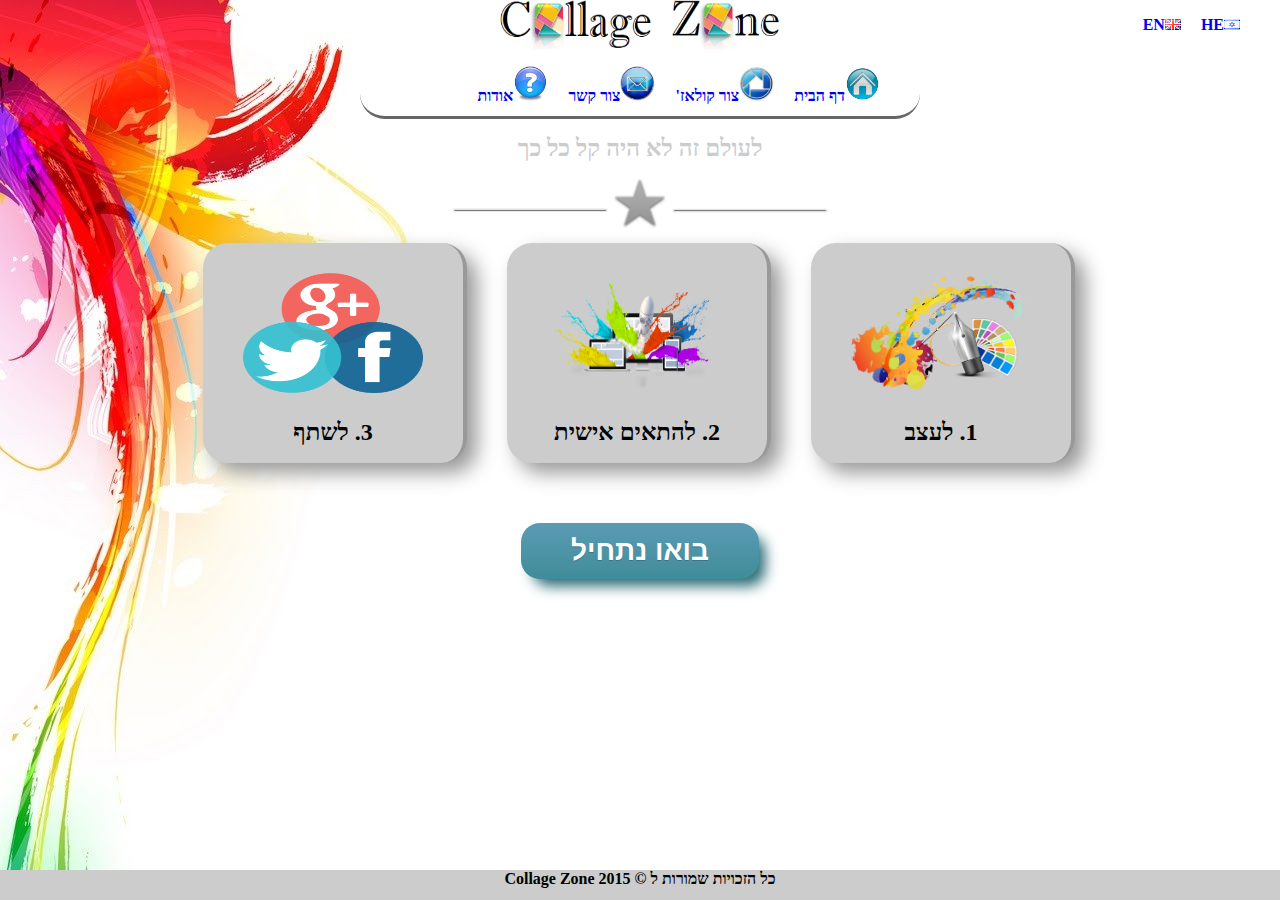
<file: index.html>
<!DOCTYPE HTML PUBLIC "-//W3C//DTD HTML 4.01 Transitional//EN"
"http://www.w3.org/TR/html4/loose.dtd">
<html xmlns="http://www.w3.org/1999/xhtml">
	<head>
		<meta http-equiv="Content-Type" content="text/html; charset=utf-8" />
		<meta name="viewport" content="width=device-width,initial-scale=1,maximum-scale=1,user-scalable=no">
		<meta http-equiv="X-UA-Compatible" content="IE=edge,chrome=1">
		<meta name="HandheldFriendly" content="true">
		<title>CollagZone יצירת קולאז' בכל איזור</title>
		<link rel="shortcut icon" href="favicon.ico">
		<link rel="stylesheet" href="style.css">
		<link rel="stylesheet" href="button.css" />
	</head>

	<body>

		<div class="all-site">
			<header>
				<div id="logo">
					<center>
						<img src="pic\collage_zone.png" width="280px" height="50px"/>
					</center>
				</div>
				<nav>
					<ul>
						<li class="li_nav"><img src="pic\home.png" width="35px" height="35px" /><a class="a_menu" href="index.html">דף הבית</a>
						</li>
						<li class="li_nav"><img src="pic\pro.png" width="35px" height="35px"/><a class="a_menu" href="project.html">צור קולאז'</a>
						</li>
						<li class="li_nav"><img src="pic\contact.png" width="35px" height="35px" /><a class="a_menu" href="contact.html">צור קשר</a>
						</li>
						<li class="li_nav"><img src="pic\about.png" width="35px" height="35px"/><a class="a_menu" href="about.html">אודות</a>
						</li>
					</ul>
				</nav>
				<div id="h1">
					<h1>לעולם זה לא היה קל כל כך</h1>
					<img src="star.png" width="30%">
					<br/>
					<br/>
				</div>
				<div class="main">

					<div class="all-boxes">
						<div class="box">
							<div class="img-box">
								<img src="pic/design.png" width="180px" height="120px"/>
								<div class="txt-box">

									<h1>1. לעצב</h1>
								</div>
								<div class="info-text">
									תעצבו את הקולאז' שלכם איך שתרצו ובאיזה צבע שתרצו ובאיזה גודל שתרצו.
								</div>
							</div>

						</div>
						<div class="box">
							<div class="img-box">
								<img src="pic/customize.png" width="180px" height="120px"/>
								<div class="txt-box">

									<h1>2. להתאים אישית</h1>
								</div>
								<div class="info-text">
									בואו ליצור את הקולאז' שלכם עם עשרות תבניות מוכנות מראש.
								</div>
							</div>

						</div>
						<div class="box">
							<div class="img-box">
								<img src="pic/share.png" width="180px" height="120px"/>
								<div class="txt-box">

									<h1>3. לשתף</h1>
								</div>
								<div class="info-text">
									תוכלו גם לשתף את היצירה שלכם ברשתות החברתיות בקלי קלות.
								</div>
							</div>

						</div>

					</div>

				</div>
			</header>
			<center>
				<a href="project.html" class="myButton">בואו נתחיל</a>
			</center>
		</div>
		<div class="lang">
			<ul>
				<li>
					<a href="index.html"><img src="he.png" />HE</a>
				</li>
				<li>
					<a href="eng/index.html"><img src="en.png" />EN</a>
				</li>
			</ul>
		</div>

	</body>
	<footer>
		כל הזכויות שמורות ל © Collage Zone 2015
					<span class="likebtn-wrapper" data-theme="github" data-lang="auto" data-identifier="likeButton1"></span>
			<script>
				(function(d, e, s) {
					if (d.getElementById("likebtn_wjs"))
						return;
					a = d.createElement(e);
					m = d.getElementsByTagName(e)[0];
					a.async = 1;
					a.id = "likebtn_wjs";
					a.src = s;
					m.parentNode.insertBefore(a, m)
				})(document, "script", "//w.likebtn.com/js/w/widget.js");
			</script>
	</footer>
</html>
</file>
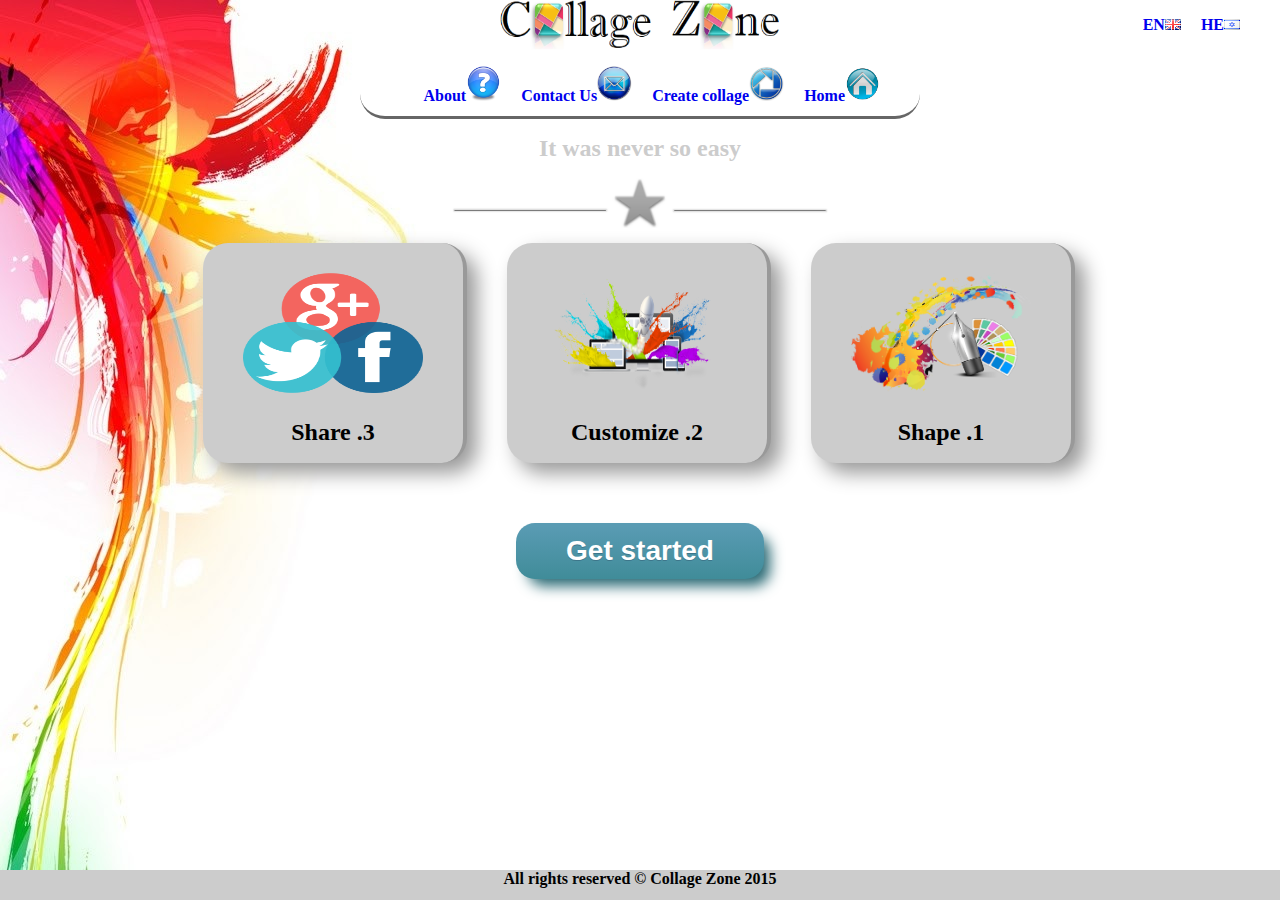
<file: eng/index.html>
<!DOCTYPE HTML PUBLIC "-//W3C//DTD HTML 4.01 Transitional//EN"
"http://www.w3.org/TR/html4/loose.dtd">
<html xmlns="http://www.w3.org/1999/xhtml">
	<head>
		<meta http-equiv="Content-Type" content="text/html; charset=utf-8" />
		<meta name="viewport" content="width=device-width,initial-scale=1,maximum-scale=1,user-scalable=no">
		<meta http-equiv="X-UA-Compatible" content="IE=edge,chrome=1">
		<meta name="HandheldFriendly" content="true">
		<title>CollagZone יצירת קולאז' בכל איזור</title>
		<link rel="shortcut icon" href="../favicon.ico">
		<link rel="stylesheet" href="../style.css">
		<link rel="stylesheet" href="../button.css" />
	</head>

	<body>

		<div class="all-site">
			<header>
				<div id="logo">
					<center>
						<img src="../pic\collage_zone.png" width="280px" height="50px"/>
					</center>
				</div>
				<nav>
					<ul>
						<li class="li_nav"><img src="../pic\home.png" width="35px" height="35px" /><a class="a_menu" href="index.html">Home</a>
						</li>
						<li class="li_nav"><img src="../pic\pro.png" width="35px" height="35px"/><a class="a_menu" href="project.html">Create collage</a>
						</li>
						<li class="li_nav"><img src="../pic\contact.png" width="35px" height="35px" /><a class="a_menu" href="contact.html">Contact Us</a>
						</li>
						<li class="li_nav"><img src="../pic\about.png" width="35px" height="35px"/><a class="a_menu" href="about.html">About</a>
						</li>
					</ul>
				</nav>
				<div id="h1">
					<h1>It was never so easy</h1>
					<img src="../star.png" width="30%">
					<br/>
					<br />
				</div>
				<div class="main">

					<div class="all-boxes">
						<div class="box">
							<div class="img-box">
								<img src="../pic/design.png" width="180px" height="120px"/>
								<div class="txt-box">

									<h1>1. Shape</h1>
								</div>
								<div class="info-text">
									Will shape your collage whatever you want, and any color you want and what size you want.
								</div>
							</div>

						</div>
						<div class="box">
							<div class="img-box">
								<img src="../pic/customize.png" width="180px" height="120px"/>
								<div class="txt-box">

									<h1>2. Customize</h1>
								</div>
								<div class="info-text">
									Come and create your collage with dozens of ready-made templates.
								</div>
							</div>

						</div>
						<div class="box">
							<div class="img-box">
								<img src="../pic/share.png" width="180px" height="120px"/>
								<div class="txt-box">

									<h1>3. Share</h1>
								</div>
								<div class="info-text">
									You can also share your creation on social networks a breeze.
								</div>
							</div>

						</div>

					</div>

				</div>
			</header>
			<center>
				<a href="project.html" class="myButton">Get started</a>
			</center>
		</div>
		<div class="lang">
			<ul>
				<li>
					<a href="../index.html"><img src="../he.png" />HE</a>
				</li>
				<li>
					<a href="eng/index.html"><img src="../en.png" />EN</a>
				</li>
			</ul>
		</div>

	</body>
	<footer>
		All rights reserved © Collage Zone 2015 <span class="likebtn-wrapper" data-theme="github" data-lang="auto" data-identifier="likeButton1"></span>
		<script>
			(function(d, e, s) {
				if (d.getElementById("likebtn_wjs"))
					return;
				a = d.createElement(e);
				m = d.getElementsByTagName(e)[0];
				a.async = 1;
				a.id = "likebtn_wjs";
				a.src = s;
				m.parentNode.insertBefore(a, m)
			})(document, "script", "//w.likebtn.com/js/w/widget.js");
		</script>
	</footer>
</html>
</file>
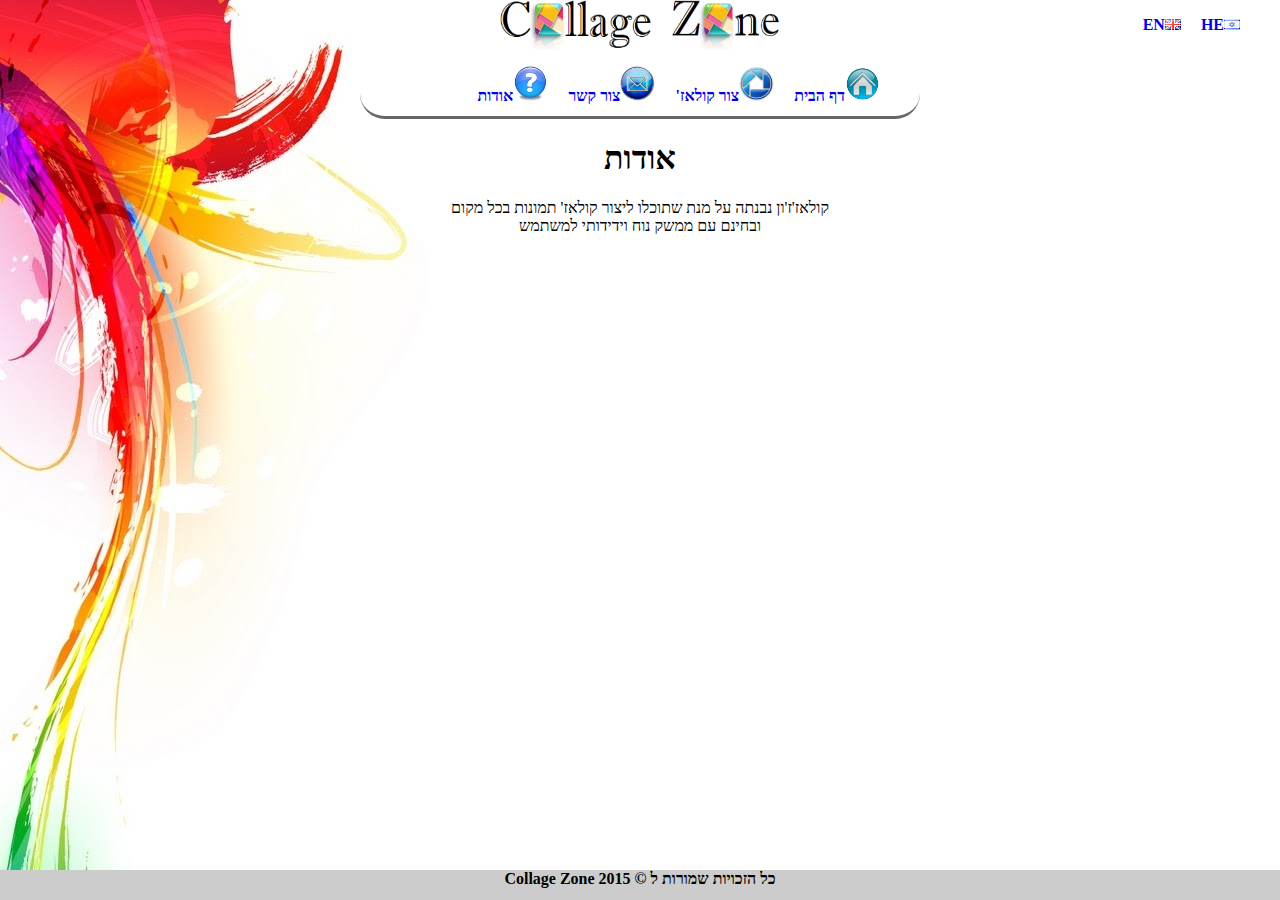
<file: about.html>
<!DOCTYPE HTML PUBLIC "-//W3C//DTD HTML 4.01 Transitional//EN"
"http://www.w3.org/TR/html4/loose.dtd">
<html xmlns="http://www.w3.org/1999/xhtml">
	<head>
		<meta http-equiv="Content-Type" content="text/html; charset=utf-8" />
		<meta name="viewport" content="width=device-width,initial-scale=1,maximum-scale=1,user-scalable=no">
		<meta http-equiv="X-UA-Compatible" content="IE=edge,chrome=1">
		<meta name="HandheldFriendly" content="true">
		<title>CollagZone יציאת קולאז' בכל איזור</title>
		<link rel="shortcut icon" href="favicon.ico">
		<link rel="stylesheet" href="style.css">
		<link rel="stylesheet" href="button.css" />
	</head>

	<body>

		<div class="all-site">
			<header>
				<div id="logo">
					<center>
						<img src="pic\collage_zone.png" width="280px" height="50px"/>
					</center>
				</div>
				<nav>
					<ul>
						<li class="li_nav"><img src="pic\home.png" width="35px" height="35px" /><a class="a_menu" href="index.html">דף הבית</a>
						</li>
						<li class="li_nav"><img src="pic\pro.png" width="35px" height="35px"/><a class="a_menu" href="project.html">צור קולאז'</a>
						</li>
						<li class="li_nav"><img src="pic\contact.png" width="35px" height="35px" /><a class="a_menu" href="contact.html">צור קשר</a>
						</li>
						<li class="li_nav"><img src="pic\about.png" width="35px" height="35px"/><a class="a_menu" href="about.html">אודות</a>
						</li>
					</ul>
				</nav>
				<div class="lang">
					<ul>
						<li>
							<a href="index.html"><img src="he.png" />HE</a>
						</li>
						<li>
							<a href="eng/index.html"><img src="en.png" />EN</a>
						</li>
					</ul>
				</div>
<center><div id="about"><h1>אודות</h1>
<p style="width: 400px;">קולאז'ז'ון נבנתה על מנת שתוכלו ליצור קולאז' תמונות בכל מקום ובחינם
	עם ממשק נוח וידידותי למשתמש
</p></div></center>
	</body>
	<footer>
		כל הזכויות שמורות ל © Collage Zone 2015 <span class="likebtn-wrapper" data-theme="github" data-lang="auto" data-identifier="likeButton1"></span>
		<script>
			(function(d, e, s) {
				if (d.getElementById("likebtn_wjs"))
					return;
				a = d.createElement(e);
				m = d.getElementsByTagName(e)[0];
				a.async = 1;
				a.id = "likebtn_wjs";
				a.src = s;
				m.parentNode.insertBefore(a, m)
			})(document, "script", "//w.likebtn.com/js/w/widget.js");
		</script>
	</footer>
</html>
</file>
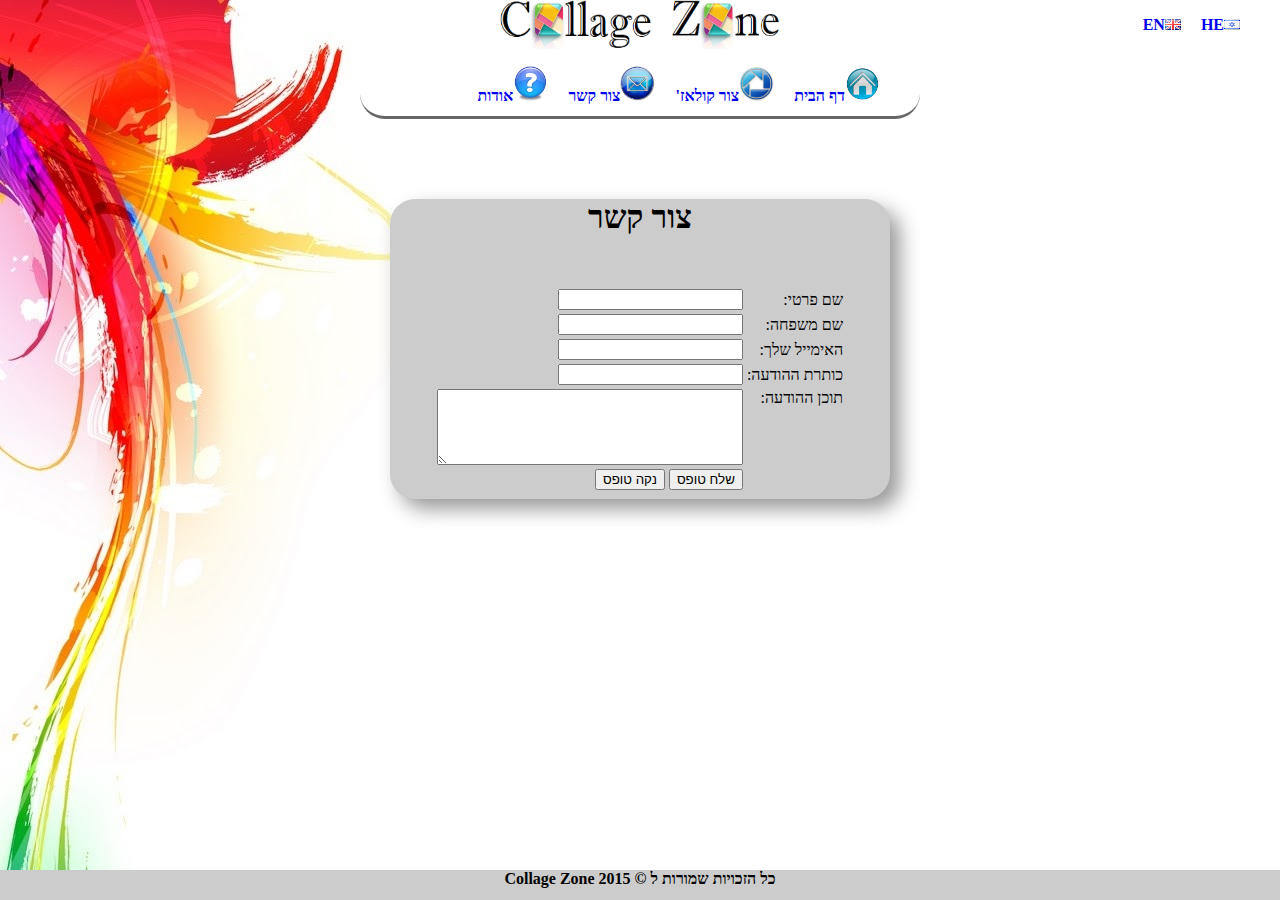
<file: contact.html>
<!DOCTYPE HTML PUBLIC "-//W3C//DTD HTML 4.01 Transitional//EN"
"http://www.w3.org/TR/html4/loose.dtd">
<html xmlns="http://www.w3.org/1999/xhtml">
	<head>
		<meta http-equiv="Content-Type" content="text/html; charset=utf-8" />
		<meta name="viewport" content="width=device-width,initial-scale=1,maximum-scale=1,user-scalable=no">
		<meta http-equiv="X-UA-Compatible" content="IE=edge,chrome=1">
		<meta name="HandheldFriendly" content="true">
		<title>CollagZone יציאת קולאז' בכל איזור</title>
		<link rel="shortcut icon" href="favicon.ico">
		<link rel="stylesheet" href="style.css">
		<link rel="stylesheet" href="button.css" />
	</head>

	<body>

		<div class="all-site">

			<div id="logo">
				<center>
					<img src="pic\collage_zone.png" width="280px" height="50px"/>
				</center>
			</div>
			<nav>
				<ul>
					<li class="li_nav"><img src="pic\home.png" width="35px" height="35px" /><a class="a_menu" href="index.html">דף הבית</a>
					</li>
					<li class="li_nav"><img src="pic\pro.png" width="35px" height="35px"/><a class="a_menu" href="project.html">צור קולאז'</a>
					</li>
					<li class="li_nav"><img src="pic\contact.png" width="35px" height="35px" /><a class="a_menu" href="contact.html">צור קשר</a>
					</li>
					<li class="li_nav"><img src="pic\about.png" width="35px" height="35px"/><a class="a_menu" href="about.html">אודות</a>
					</li>
				</ul>
			</nav>
			<div class="formpage">
				<h1 class="hform">צור קשר</h1>
				<center>
					<form name="theform" method="post" action="tnx.html" "mailto:shlomibi5@gmail.com">
						<table>
							<tr>
								<td>שם פרטי:</td>
								<td>
								<input type="text" name="Pname" required="required" />
								</td>
							</tr>
							<tr>
								<td>שם משפחה:</td>
								<td>
								<input type="text" name="Lname" />
								</td>
							</tr>
							<tr>
								<td>האימייל שלך:</td>
								<td>
								<input type="text" name="Email" required="required" />
								</td>
							</tr>
							<tr>
								<td>כותרת ההודעה:</td>
								<td>
								<input type="text" name="Mtitle" required="required" />
								</td>
							</tr>
							<tr>
								<td valign="top">תוכן ההודעה:</td>
								<td><textarea name="Mtext"></textarea></td>
							</tr>
							<tr>
								<td></td>
								<td>
								<input type="submit" value="שלח טופס" class="botton" name="Submit" />
								<input type="reset" value="נקה טופס" class="botton" />
								</td>
							</tr>
						</table>
					</form>
				</center>
			</div>
		</div>
				<div class="lang">
			<ul>
				<li>
					<a href="index.html"><img src="he.png" />HE</a>
				</li>
				<li>
					<a href="eng/index.html"><img src="en.png" />EN</a>
				</li>
			</ul>
		</div>

	</body>
	<footer>
		כל הזכויות שמורות ל © Collage Zone 2015
							<span class="likebtn-wrapper" data-theme="github" data-lang="auto" data-identifier="likeButton1"></span>
			<script>
				(function(d, e, s) {
					if (d.getElementById("likebtn_wjs"))
						return;
					a = d.createElement(e);
					m = d.getElementsByTagName(e)[0];
					a.async = 1;
					a.id = "likebtn_wjs";
					a.src = s;
					m.parentNode.insertBefore(a, m)
				})(document, "script", "//w.likebtn.com/js/w/widget.js");
			</script>
	</footer>
</html>
</file>
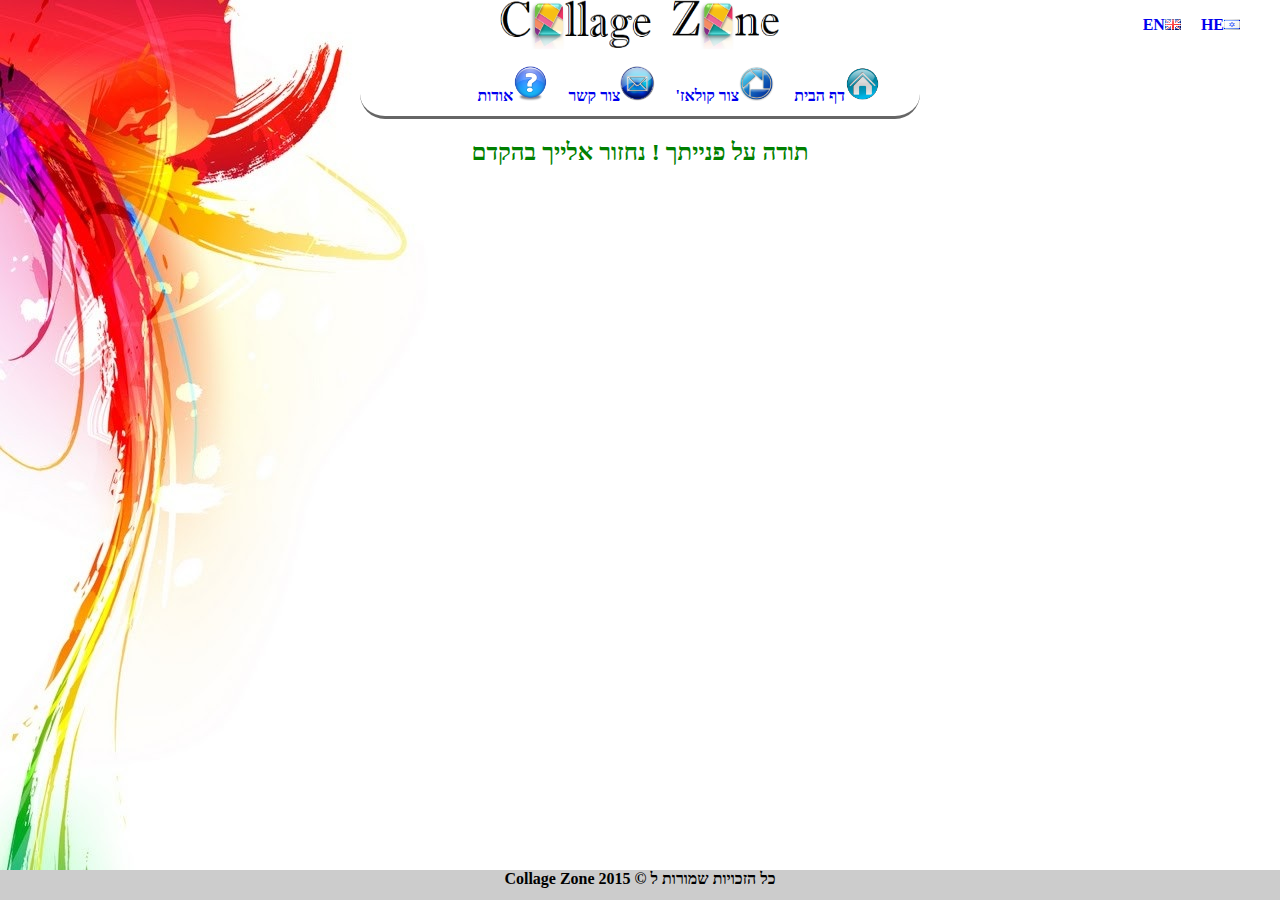
<file: tnx.html>
<!DOCTYPE HTML PUBLIC "-//W3C//DTD HTML 4.01 Transitional//EN"
"http://www.w3.org/TR/html4/loose.dtd">
<html xmlns="http://www.w3.org/1999/xhtml">
	<head>
		<meta http-equiv="Content-Type" content="text/html; charset=utf-8" />
		<meta name="viewport" content="width=device-width,initial-scale=1,maximum-scale=1,user-scalable=no">
		<meta http-equiv="X-UA-Compatible" content="IE=edge,chrome=1">
		<meta name="HandheldFriendly" content="true">
		<title>CollagZone יציאת קולאז' בכל איזור</title>
		<link rel="stylesheet" href="style.css">
		<link rel="stylesheet" href="button.css" />
	</head>

	<body>

		<div class="all-site">

			<div id="logo">
				<center>
					<img src="pic\collage_zone.png" width="280px" height="50px"/>
				</center>
			</div>
			<nav>
				<ul>
					<li class="li_nav"><img src="pic\home.png" width="35px" height="35px" /><a class="a_menu" href="index.html">דף הבית</a>
					</li>
					<li class="li_nav"><img src="pic\pro.png" width="35px" height="35px"/><a class="a_menu" href="project.html">צור קולאז'</a>
					</li>
					<li class="li_nav"><img src="pic\contact.png" width="35px" height="35px" /><a class="a_menu" href="contact.html">צור קשר</a>
					</li>
					<li class="li_nav"><img src="pic\about.png" width="35px" height="35px"/><a class="a_menu" href="about.html">אודות</a>
					</li>
				</ul>
			</nav>
			<div class="lang">
				<ul>
					<li>
						<a href="index.html"><img src="he.png" />HE</a>
					</li>
					<li>
						<a href="eng/index.html"><img src="en.png" />EN</a>
					</li>
				</ul>
			</div>
			<center>
				<h2 style="color: green">תודה על פנייתך ! נחזור אלייך בהקדם</h2>
			</center>

	</body>
	<footer>
		כל הזכויות שמורות ל © Collage Zone 2015
		<span class="likebtn-wrapper" data-theme="github" data-lang="auto" data-identifier="likeButton1"></span>
		<script>
			(function(d, e, s) {
				if (d.getElementById("likebtn_wjs"))
					return;
				a = d.createElement(e);
				m = d.getElementsByTagName(e)[0];
				a.async = 1;
				a.id = "likebtn_wjs";
				a.src = s;
				m.parentNode.insertBefore(a, m)
			})(document, "script", "//w.likebtn.com/js/w/widget.js");
		</script>
	</footer>
</html>
</file>
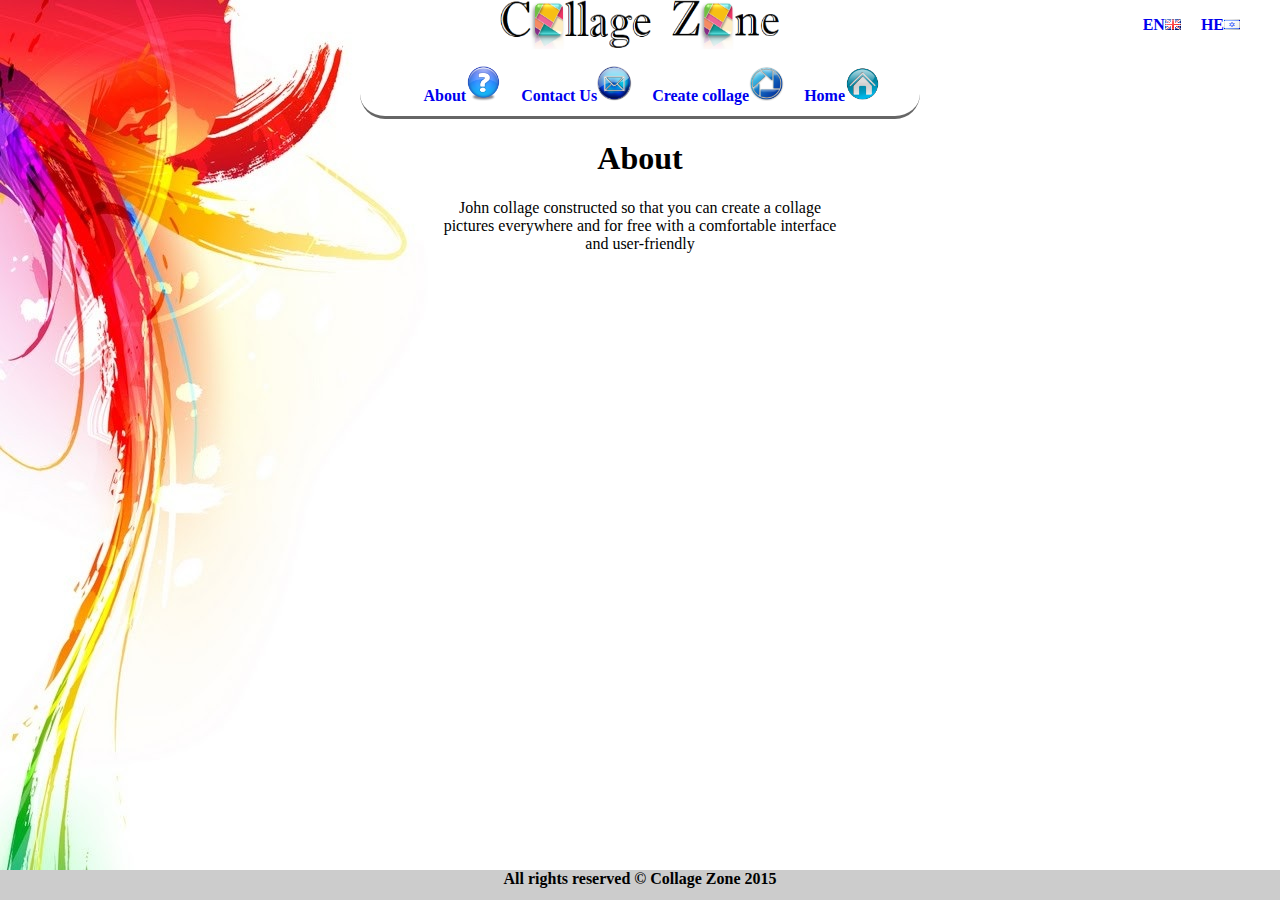
<file: eng/about.html>
<!DOCTYPE HTML PUBLIC "-//W3C//DTD HTML 4.01 Transitional//EN"
"http://www.w3.org/TR/html4/loose.dtd">
<html xmlns="http://www.w3.org/1999/xhtml">
	<head>
		<meta http-equiv="Content-Type" content="text/html; charset=utf-8" />
		<meta name="viewport" content="width=device-width,initial-scale=1,maximum-scale=1,user-scalable=no">
		<meta http-equiv="X-UA-Compatible" content="IE=edge,chrome=1">
		<meta name="HandheldFriendly" content="true">
		<title>CollagZone יציאת קולאז' בכל איזור</title>
		<link rel="shortcut icon" href="../favicon.ico">
		<link rel="stylesheet" href="../style.css">
		<link rel="stylesheet" href="../button.css" />
	</head>

	<body>

		<div class="all-site">
			<header>
				<div id="logo">
					<center>
						<img src="../pic\collage_zone.png" width="280px" height="50px"/>
					</center>
				</div>
				<nav>
					<ul>
						<li class="li_nav"><img src="../pic\home.png" width="35px" height="35px" /><a class="a_menu" href="index.html">Home</a>
						</li>
						<li class="li_nav"><img src="../pic\pro.png" width="35px" height="35px"/><a class="a_menu" href="project.html">Create collage</a>
						</li>
						<li class="li_nav"><img src="../pic\contact.png" width="35px" height="35px" /><a class="a_menu" href="contact.html">Contact Us</a>
						</li>
						<li class="li_nav"><img src="../pic\about.png" width="35px" height="35px"/><a class="a_menu" href="about.html">About</a>
						</li>
					</ul>
				</nav>
				<div class="lang">
					<ul>
						<li>
							<a href="../index.html"><img src="../he.png" />HE</a>
						</li>
						<li>
							<a href="eng/indexen.html"><img src="../en.png" />EN</a>
						</li>
					</ul>
				</div>
<center><div id="about"><h1>About</h1>
<p style="width: 400px;">John collage constructed so that you can create a collage pictures everywhere and for free with a comfortable interface and user-friendly
</p></div></center>
	</body>
	<footer>
		All rights reserved © Collage Zone 2015
		<span class="likebtn-wrapper" data-theme="github" data-lang="auto" data-identifier="likeButton1"></span>
		<script>
			(function(d, e, s) {
				if (d.getElementById("likebtn_wjs"))
					return;
				a = d.createElement(e);
				m = d.getElementsByTagName(e)[0];
				a.async = 1;
				a.id = "likebtn_wjs";
				a.src = s;
				m.parentNode.insertBefore(a, m)
			})(document, "script", "//w.likebtn.com/js/w/widget.js");
		</script>
	</footer>
</html>
</file>
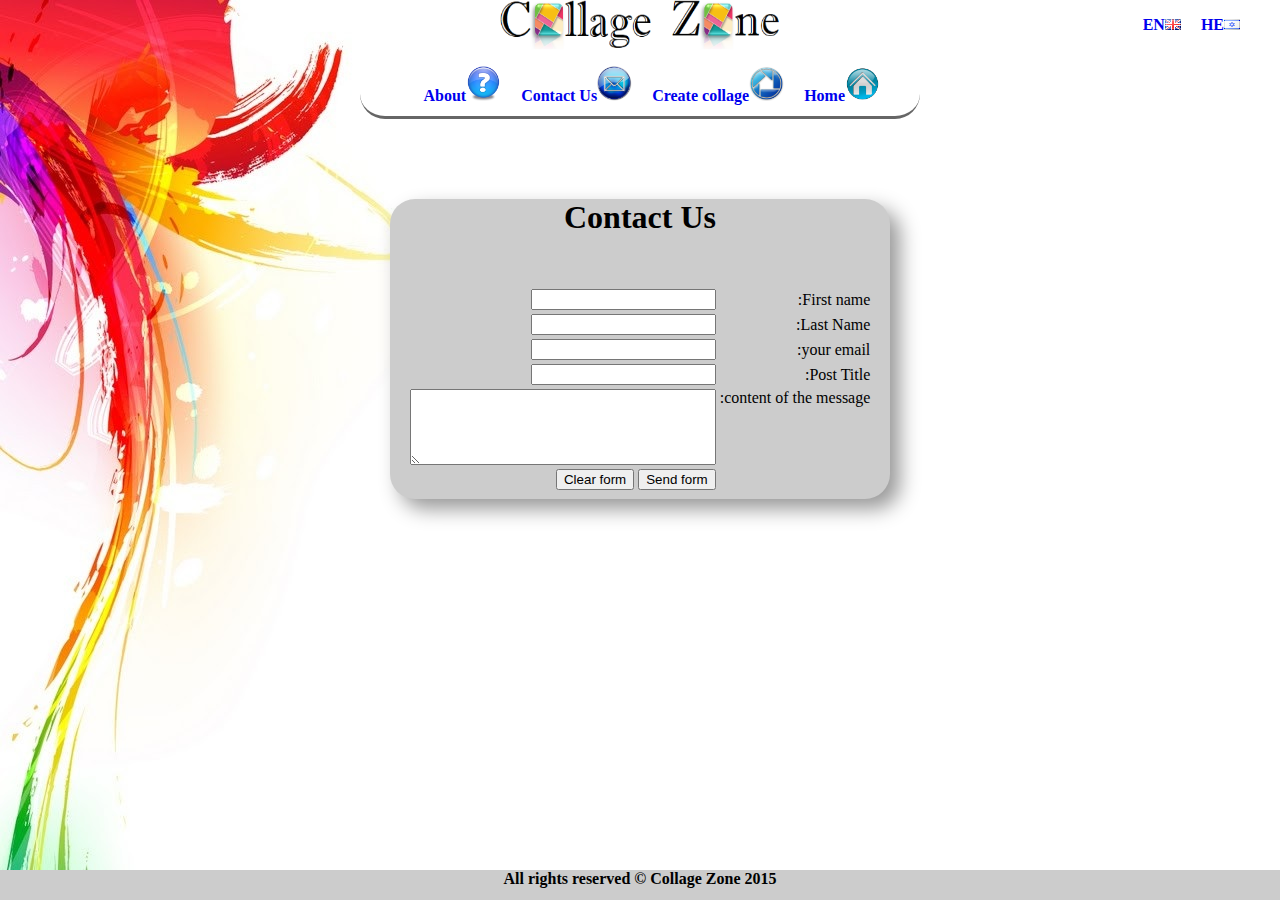
<file: eng/contact.html>
<!DOCTYPE HTML PUBLIC "-//W3C//DTD HTML 4.01 Transitional//EN"
"http://www.w3.org/TR/html4/loose.dtd">
<html xmlns="http://www.w3.org/1999/xhtml">
	<head>
		<meta http-equiv="Content-Type" content="text/html; charset=utf-8" />
		<meta name="viewport" content="width=device-width,initial-scale=1,maximum-scale=1,user-scalable=no">
		<meta http-equiv="X-UA-Compatible" content="IE=edge,chrome=1">
		<meta name="HandheldFriendly" content="true">
		<title>CollagZone יציאת קולאז' בכל איזור</title>
		<link rel="shortcut icon" href="../favicon.ico">
		<link rel="stylesheet" href="../style.css">
		<link rel="stylesheet" href="../button.css" />
	</head>

	<body>

		<div class="all-site">

			<div id="logo">
				<center>
					<img src="../pic\collage_zone.png" width="280px" height="50px"/>
				</center>
			</div>
			<nav>
				<ul>
					<li class="li_nav"><img src="../pic\home.png" width="35px" height="35px" /><a class="a_menu" href="index.html">Home</a>
					</li>
					<li class="li_nav"><img src="../pic\pro.png" width="35px" height="35px"/><a class="a_menu" href="project.html">Create collage</a>
					</li>
					<li class="li_nav"><img src="../pic\contact.png" width="35px" height="35px" /><a class="a_menu" href="contact.html">Contact Us</a>
					</li>
					<li class="li_nav"><img src="../pic\about.png" width="35px" height="35px"/><a class="a_menu" href="about.html">About</a>
					</li>
				</ul>
			</nav>
			<div class="formpage">
				<h1 class="hform">Contact Us</h1>
				<center>
					<form name="theform" method="post" action="tnx.html" "mailto:shlomibi5@gmail.com">
						<table>
							<tr>
								<td>First name:</td>
								<td>
								<input type="text" name="Pname" required="required" />
								</td>
							</tr>
							<tr>
								<td>Last Name:</td>
								<td>
								<input type="text" name="Lname" />
								</td>
							</tr>
							<tr>
								<td>your email:</td>
								<td>
								<input type="text" name="Email" required="required" />
								</td>
							</tr>
							<tr>
								<td>Post Title:</td>
								<td>
								<input type="text" name="Mtitle" required="required" />
								</td>
							</tr>
							<tr>
								<td valign="top">content of the message:</td>
								<td>								<textarea name="Mtext"></textarea></td>
							</tr>
							<tr>
								<td></td>
								<td>
								<input type="submit" value="Send form" class="botton" name="Submit" />
								<input type="reset" value="Clear form" class="botton" />
								</td>
							</tr>
						</table>
					</form>
				</center>
			</div>
		</div>
		<div class="lang">
			<ul>
				<li>
					<a href="../index.html"><img src="../he.png" />HE</a>
				</li>
				<li>
					<a href="eng/index.html"><img src="../en.png" />EN</a>
				</li>
			</ul>
		</div>

	</body>
	<footer>
		All rights reserved © Collage Zone 2015
		<span class="likebtn-wrapper" data-theme="github" data-lang="auto" data-identifier="likeButton1"></span>
		<script>
			(function(d, e, s) {
				if (d.getElementById("likebtn_wjs"))
					return;
				a = d.createElement(e);
				m = d.getElementsByTagName(e)[0];
				a.async = 1;
				a.id = "likebtn_wjs";
				a.src = s;
				m.parentNode.insertBefore(a, m)
			})(document, "script", "//w.likebtn.com/js/w/widget.js");
		</script>
	</footer>
</html>
</file>
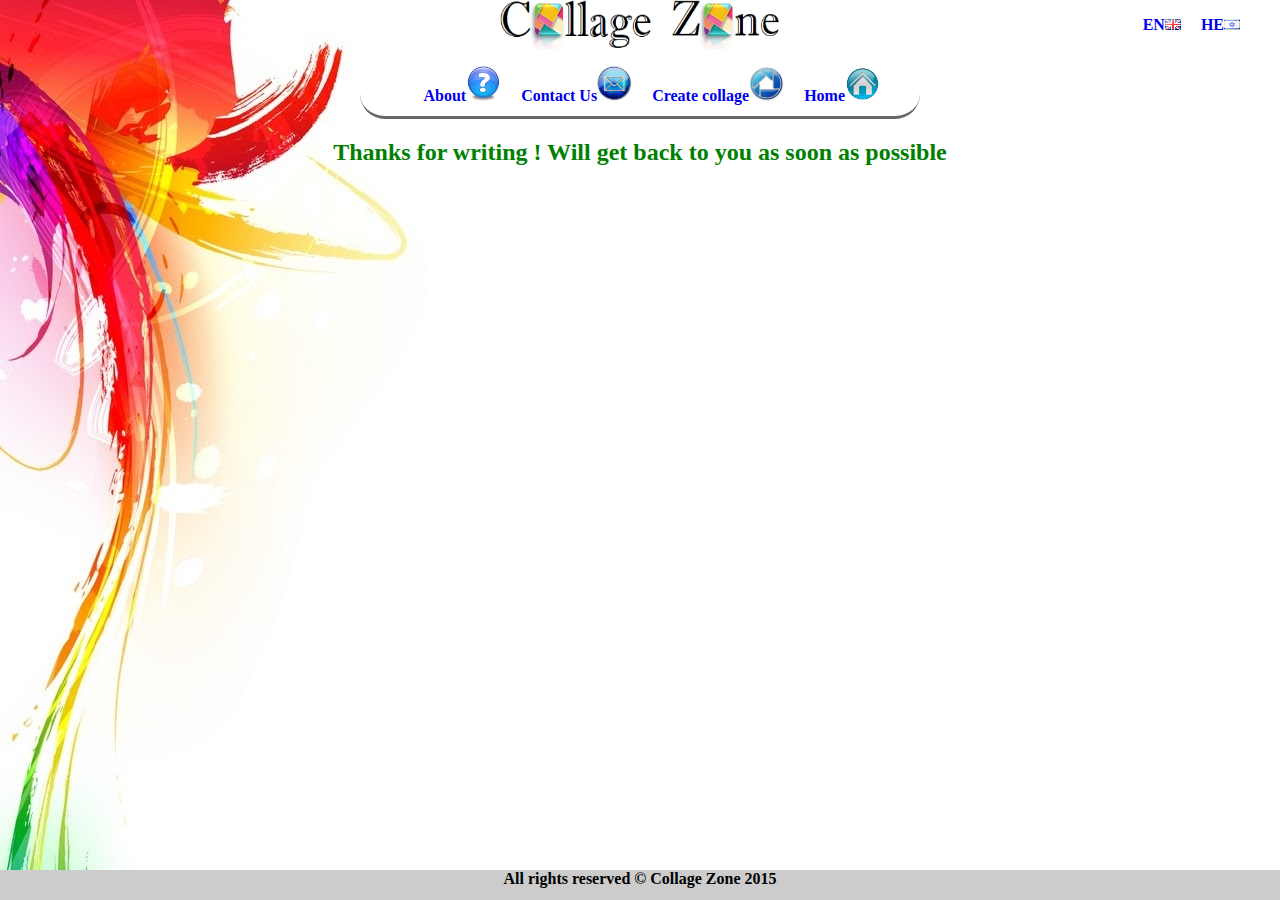
<file: eng/tnx.html>
<!DOCTYPE HTML PUBLIC "-//W3C//DTD HTML 4.01 Transitional//EN"
"http://www.w3.org/TR/html4/loose.dtd">
<html xmlns="http://www.w3.org/1999/xhtml">
	<head>
		<meta http-equiv="Content-Type" content="text/html; charset=utf-8" />
		<meta name="viewport" content="width=device-width,initial-scale=1,maximum-scale=1,user-scalable=no">
		<meta http-equiv="X-UA-Compatible" content="IE=edge,chrome=1">
		<meta name="HandheldFriendly" content="true">
		<title>CollagZone יציאת קולאז' בכל איזור</title>
		<link rel="shortcut icon" href="../favicon.ico">
		<link rel="stylesheet" href="../style.css">
		<link rel="stylesheet" href="../button.css" />
	</head>

	<body>

		<div class="all-site">

			<div id="logo">
				<center>
					<img src="../pic\collage_zone.png" width="280px" height="50px"/>
				</center>
			</div>
			<nav>
				<ul>
					<li class="li_nav"><img src="../pic\home.png" width="35px" height="35px" /><a class="a_menu" href="index.html">Home</a>
					</li>
					<li class="li_nav"><img src="../pic\pro.png" width="35px" height="35px"/><a class="a_menu" href="project.html">Create collage</a>
					</li>
					<li class="li_nav"><img src="../pic\contact.png" width="35px" height="35px" /><a class="a_menu" href="contact.html">Contact Us</a>
					</li>
					<li class="li_nav"><img src="../pic\about.png" width="35px" height="35px"/><a class="a_menu" href="about.html">About</a>
					</li>
				</ul>
			</nav>
			<center>
				<h2 style="color: green">Thanks for writing ! Will get back to you as soon as possible</h2>
			</center>
			<div class="lang">
				<ul>
					<li>
						<a href="../index.html"><img src="../he.png" />HE</a>
					</li>
					<li>
						<a href="eng/index.html"><img src="../en.png" />EN</a>
					</li>
				</ul>
			</div>

	</body>
	<footer>
		All rights reserved © Collage Zone 2015
		<span class="likebtn-wrapper" data-theme="github" data-lang="auto" data-identifier="likeButton1"></span>
		<script>
			(function(d, e, s) {
				if (d.getElementById("likebtn_wjs"))
					return;
				a = d.createElement(e);
				m = d.getElementsByTagName(e)[0];
				a.async = 1;
				a.id = "likebtn_wjs";
				a.src = s;
				m.parentNode.insertBefore(a, m)
			})(document, "script", "//w.likebtn.com/js/w/widget.js");
		</script>
	</footer>
</html>
</file>
<file: style.css>
body {
	margin-bottom: 120px;
	background:fixed;
	background-image: url(background.jpg);

	font-family: Tahoma;
	direction: rtl;
	-webkit-touch-callout: none;
	-webkit-user-select: none;
	-khtml-user-select: none;
	-moz-user-select: none;
	-ms-user-select: none;
	user-select: none;
	margin: 0;
}
@meedia (max-width: 700px) {
	body {
		background: none;
	}
}

nav {
	text-align: center;
	width: 560px;
	margin: 0 auto;
	height: 50px;
	border-bottom: 3px solid #666;
	-webkit-border-radius: 25px;
	margin-bottom: 10px;
}
@meedia (max-width: 700px) {
	nav {
		height: 550px;
		width: 100%;
	}
}

@meedia (max-width: 700px) {
	nav ul li img {
		height: 550px;
		max-width: 100px;
		display: none;
	}
}
@meedia (max-width: 700px) {
	nav ul li {
		height: 20px;
		width: 100%;
		border: solid 3px;
		text-align: center;
	}
	li {
		float: none;
		display: block;
	}
	ul {
		padding-right: 0;
	}
	.main .all-boxes {

		margin-bottom: 40px;
		width: 100%;
		float: right;
	}

	.main .all-boxes .box {
		margin-right: 40px;
		margin-bottom: 20px;
		width: 260px;
		height: 220px;
		float: right;
		background-color: #ccc;
		-webkit-border-radius: 25px;
		border-right: 4px solid #999;
		box-shadow: 10px 10px 20px #999;
	}
}

li {
	float: right;
	display: inline-block;
	font-weight: bold;
	padding-left: 20px;
}

li:hover {
	color: #000;
	text-shadow: 2px 2px 7px #000000;
	-webkit-transition: all .1s ease-in;
	-moz-transition: all .1s ease-in;
	-o-transition: all .1s ease-in;
	-ms-transition: all .1s ease-in;
	transition: all .1s ease-in;
}

a {
	text-decoration: none;
}

#h1 {
	font-size: 12px;
	text-align: center;
	color: #cccccc;
}
.main {
	width: 950px;
	margin: 0 auto;
}

.main .all-boxes {

	margin-bottom: 40px;
	width: 100%;
	float: right;
}

.main .all-boxes .box {
	margin-right: 40px;
	margin-bottom: 20px;
	width: 260px;
	height: 220px;
	float: right;
	background-color: #ccc;
	-webkit-border-radius: 25px;
	border-right: 4px solid #999;
	box-shadow: 10px 10px 20px #999;
}

.main .all-boxes .box .img-box {
	width: 100%;
	float: right;
	text-align: center;
	margin-top: 30px;
}

.main .all-boxes .box .txt-box {
	width: 100%;
	float: right;
	font-size: 12px;
	text-align: center;
	margin-top: 10px;
}

.box:hover .info-text {
	opacity: 0.7;
	text-align: center;
	color: blue;
	font-size: 12px;
	font-weight: bold;
	font-family: Tahoma;
	padding: 30px;
	-webkit-border-radius: 25px;
	box-shadow: 10px 10px 20px #999;
}

.info-text {
	margin: 0 auto;
	width: 200px;
	height: 55px;
	float: none;
	background: #ffff33;
	opacity: 0;
}

footer {
	position: fixed;
	bottom: 0px;
	width: 100%;
	height: 30px;
	background: #CCCCCC;
	text-align: center;
	font-weight: bold;
	z-index: 9;
}

/*form page*/

.hform {
	width: 100%;
	margin-bottom: 50px;
	text-align: center;
}

.formpage {

	width: 500px;
	height: 300px;
	margin: 0 auto;
	background: #ccc;
	-webkit-border-radius: 25px;
	box-shadow: 10px 10px 20px #999;
	margin-top: 80px;
}
textarea {
	width: 300px;
	height: 70px;
}

.lang {
	position: absolute;
	top: 0px;
	right: 0px;
}

#appstyle {
	background: #ccc;
	margin-top: 50px;
	width: 900px;
	height: 700px;
	border: 3px solid #999;
	margin: 0 auto;
}

#app {

	width: 790px;
	height: 590px;
	position: absolute;
	top: 220px;
	right: 275px;
	margin: 0 auto;
}

#tmp1-top img {

	z-index: 2;
	width: 760px;
	height: 270px;
	position: absolute;
	top: 15px;
	right: 15px;
}
#tmp1-center img {
	z-index: 1;
	width: 760px;
	height: 280px;
	position: absolute;
	top: 300px;
	left: 15px;
}

#tmp2-top img {

	z-index: 2;
	width: 210px;
	height: 190px;
	position: absolute;
	top: 80px;
	right: 90px;
}
#tmp2-center img {
	z-index: 1;
	width: 760px;
	height: 570px;
	position: absolute;
	top: 15px;
	left: 15px;
}

#tmp3-top img {

	z-index: 2;
	width: 360px;
	height: 565px;
	position: absolute;
	top: 14px;
	right: 17px;
}
#tmp3-center img {
	z-index: 1;
	width: 380px;
	height: 565px;
	position: absolute;
	top: 14px;
	left: 13px;
}
#tmp4-top img {

	z-index: 2;
	width: 372px;
	height: 228px;
	position: absolute;
	top: 180px;
	right: 16px;
}
#tmp4-center img {
	z-index: 1;
	width: 378px;
	height: 228px;
	position: absolute;
	top: 179px;
	left: 14px;
}
#tmp5-top img {

	z-index: 2;
	width: 372px;
	height: 310px;
	position: absolute;
	top: 267px;
	right: 16px;
}
#tmp5-center img {
	z-index: 1;
	width: 378px;
	height: 310px;
	position: absolute;
	top: 267px;
	left: 14px;
}
#tmp5-bottom img {
	z-index: 1;
	width: 758px;
	height: 231px;
	position: absolute;
	top: 15px;
	left: 15px;
}

#tmp6-top img {

	z-index: 2;
	width: 361px;
	height: 283px;
	position: absolute;
	top: 295px;
	right: 17px;
}
#tmp6-bottom img {
	z-index: 1;
	width: 372px;
	height: 562px;
	position: absolute;
	top: 14px;
	left: 15px;
}
#tmp6-center img {
	z-index: 1;
	width: 361px;
	height: 262px;
	position: absolute;
	top: 15px;
	left: 412px;
}
#tmp7-top img {

	z-index: 2;
	width: 230px;
	height: 561px;
	position: absolute;
	top: 15px;
	right: 17px;
}
#tmp7-center img {
	z-index: 1;
	width: 230px;
	height: 563px;
	position: absolute;
	top: 14px;
	left: 288px;
}
#tmp7-bottom img {
	z-index: 1;
	width: 249px;
	height: 561px;
	position: absolute;
	top: 15px;
	left: 15px;
}
#tmp8-top img {

	z-index: 2;
	width: 188px;
	height: 187px;
	position: absolute;
	top: 68px;
	right: 77px;
}
#tmp8-center img {
	z-index: 2;
	width: 188px;
	height: 187px;
	position: absolute;
	top: 68px;
	left: 76px;
}
#tmp8-bottom img {
	z-index: 1;
	width: 758px;
	height: 562px;
	position: absolute;
	top: 14px;
	left: 15px;
}
#tmp9-top img {

	z-index: 2;
	width: 758px;
	height: 171px;
	position: absolute;
	top: 14px;
	right: 17px;
}
#tmp9-center img {
	z-index: 2;
	width: 759px;
	height: 190px;
	position: absolute;
	top: 202px;
	left: 14px;
}
#tmp9-bottom img {
	z-index: 1;
	width: 758px;
	height: 167px;
	position: absolute;
	top: 409px;
	left: 15px;
}
#tmp10-top img {

	z-index: 2;
	width: 235px;
	height: 209px;
	position: absolute;
	top: 201px;
	right: 269px;
}
#tmp10-center img {
	z-index: 1;
	width: 759px;
	height: 563px;
	position: absolute;
	top: 14px;
	left: 14px;
}
#img-out {
	position:absolute;
	right:600px;
margin-top: 20px;
font-family: Tahoma;
font-size: 24px;
}
#img-out div {
	position:absolute;
left: -180px;
margin-top: 20px;
width: 400px;
font-family: Tahoma;
font-size: 14px;
}
canvas{
	margin-right: 275px;
	margin-top: 100px;
	margin-bottom: 80px;
}
</file>
<file: button.css>
.myButton {

	margin: 0 auto;
	-moz-box-shadow: 9px 10px 14px -3px #276873;
	-webkit-box-shadow: 9px 10px 14px -3px #276873;
	box-shadow: 9px 10px 14px -3px #276873;
	background: -webkit-gradient(linear, left top, left bottom, color-stop(0.05, #599bb3), color-stop(1, #408c99));
	background: -moz-linear-gradient(top, #599bb3 5%, #408c99 100%);
	background: -webkit-linear-gradient(top, #599bb3 5%, #408c99 100%);
	background: -o-linear-gradient(top, #599bb3 5%, #408c99 100%);
	background: -ms-linear-gradient(top, #599bb3 5%, #408c99 100%);
	background: linear-gradient(to bottom, #599bb3 5%, #408c99 100%);
	background-color: #599bb3;
	-moz-border-radius: 19px;
	-webkit-border-radius: 19px;
	border-radius: 19px;
	display: inline-block;
	cursor: pointer;
	color: #ffffff;
	font-family: Arial;
	font-size: 28px;
	font-weight: bold;
	padding: 12px 50px;
	text-decoration: none;
	text-shadow: 0px 1px 0px #3d768a;
}
.myButton:hover {
	background: -webkit-gradient(linear, left top, left bottom, color-stop(0.05, #408c99), color-stop(1, #599bb3));
	background: -moz-linear-gradient(top, #408c99 5%, #599bb3 100%);
	background: -webkit-linear-gradient(top, #408c99 5%, #599bb3 100%);
	background: -o-linear-gradient(top, #408c99 5%, #599bb3 100%);
	background: -ms-linear-gradient(top, #408c99 5%, #599bb3 100%);
	background: linear-gradient(to bottom, #408c99 5%, #599bb3 100%);
	background-color: #408c99;
}
.myButton:active {
	position: relative;
	top: 1px;
}
#refresh {

	margin: 0 auto;
	-moz-box-shadow: 9px 10px 14px -3px #276873;
	-webkit-box-shadow: 9px 10px 14px -3px #276873;
	box-shadow: 9px 10px 14px -3px #276873;
	background: -webkit-gradient(linear, left top, left bottom, color-stop(0.05, #599bb3), color-stop(1, #408c99));
	background: -moz-linear-gradient(top, #599bb3 5%, #408c99 100%);
	background: -webkit-linear-gradient(top, #599bb3 5%, #408c99 100%);
	background: -o-linear-gradient(top, #599bb3 5%, #408c99 100%);
	background: -ms-linear-gradient(top, #599bb3 5%, #408c99 100%);
	background: linear-gradient(to bottom, #599bb3 5%, #408c99 100%);
	background-color: #599bb3;
	-moz-border-radius: 19px;
	-webkit-border-radius: 19px;
	border-radius: 19px;
	display: inline-block;
	cursor: pointer;
	color: #ffffff;
	font-family: Arial;
	font-size: 15px;
	font-weight: bold;
	padding: 6px 12px;
	text-decoration: none;
	text-shadow: 0px 1px 0px #3d768a;
	margin-right: 25px;
}
</file>
